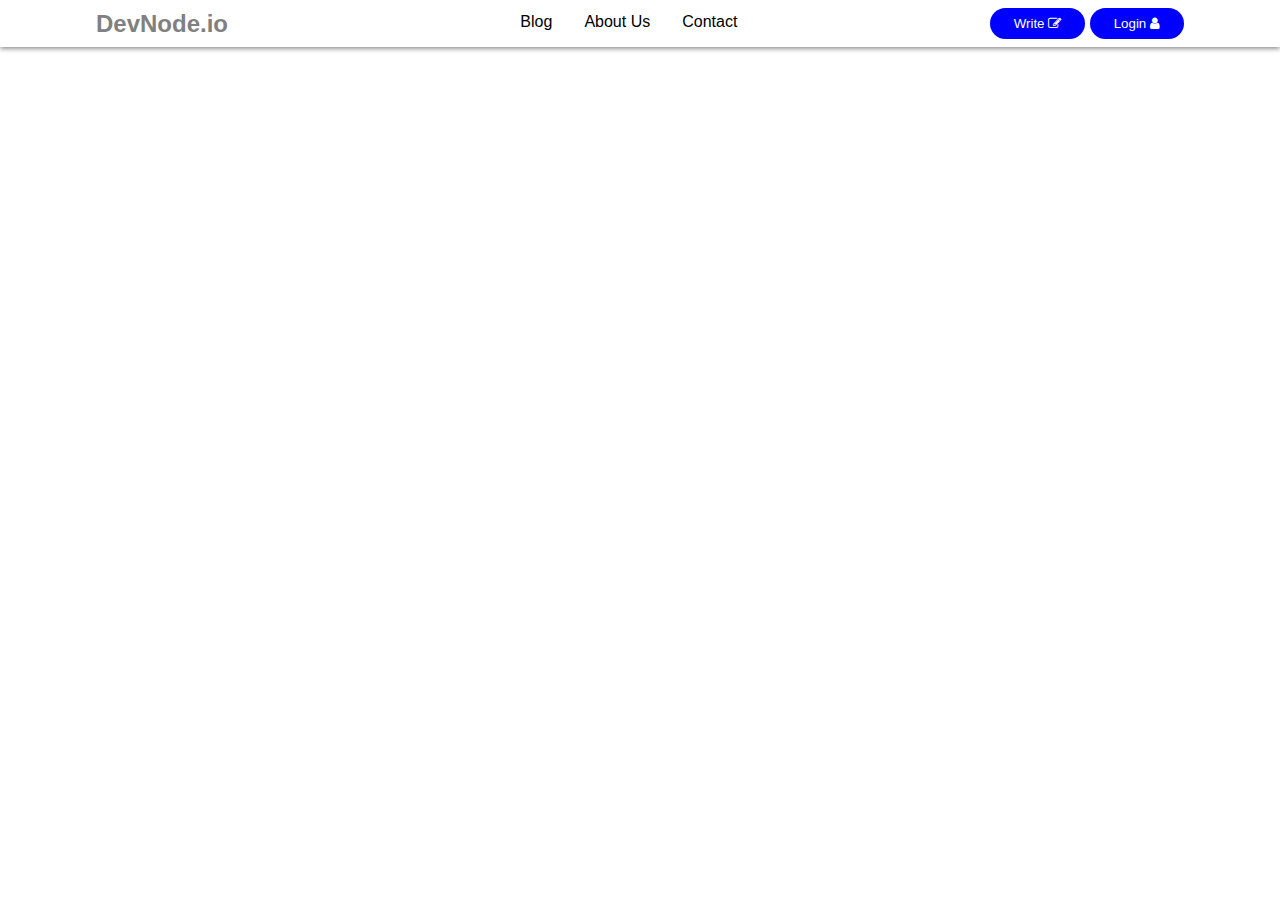
<file: index.html>
<!DOCTYPE html>
<html>
  <head>
    <title>Home Page</title>
    <link
      rel="stylesheet"
      href="https://cdnjs.cloudflare.com/ajax/libs/font-awesome/4.7.0/css/font-awesome.css"
      integrity="sha512-5A8nwdMOWrSz20fDsjczgUidUBR8liPYU+WymTZP1lmY9G6Oc7HlZv156XqnsgNUzTyMefFTcsFH/tnJE/+xBg=="
      crossorigin="anonymous"
      referrerpolicy="no-referrer"
    />
    <link rel="stylesheet" href="./css/main.css" />
  </head>
  <body>
    <main>
      <header class="main-header">
        <section class="brand">
          <span>DevNode.io</span>
        </section>
        <ul class="menu">
          <li><a href="#">Blog</a></li>
          <li>About Us</li>
          <li>Contact</li>
        </ul>
        <section>
          <button class="write-btn">
            <a href="/write-blog.html"
              >Write

              <i class="fa fa-edit"></i>
            </a>
          </button>
          <button class="write-btn">
            <a href="/login.html"
              >Login
              <i class="fa fa-user"></i>
            </a>
          </button>
        </section>
      </header>
      <section id="blog-list"></section>
    </main>
    <script src="./js/blog.js"></script>
  </body>
</html>
</file>
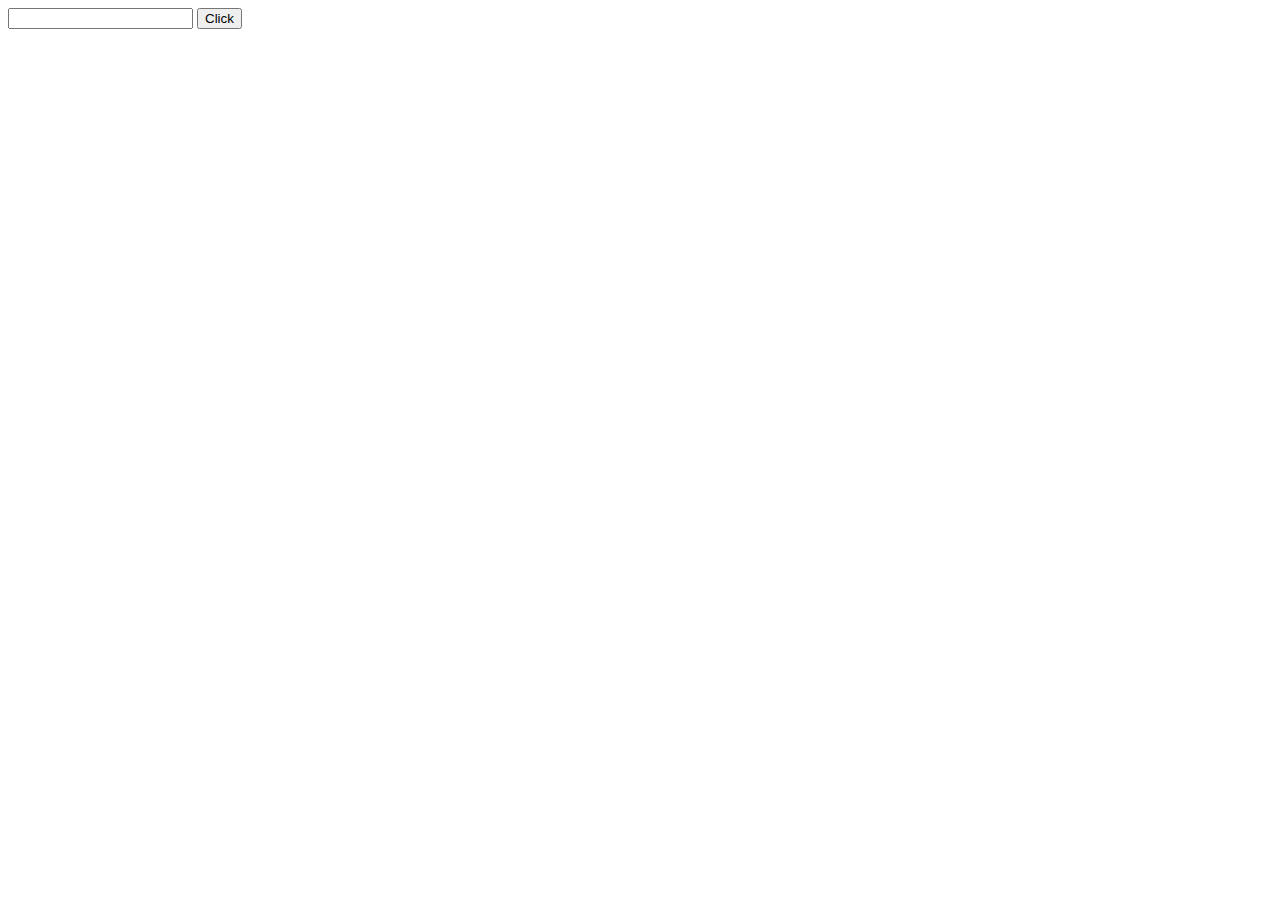
<file: data-store.html>
<!DOCTYPE html>
<html lang="en">
  <head>
    <meta charset="UTF-8" />
    <meta name="viewport" content="width=device-width, initial-scale=1.0" />
    <title>Document</title>
  </head>
  <body>
    <input type="text" id="input" />
    <button id="save">Click</button>
    <script src="./js/data-store.js"></script>
  </body>
</html>
</file>
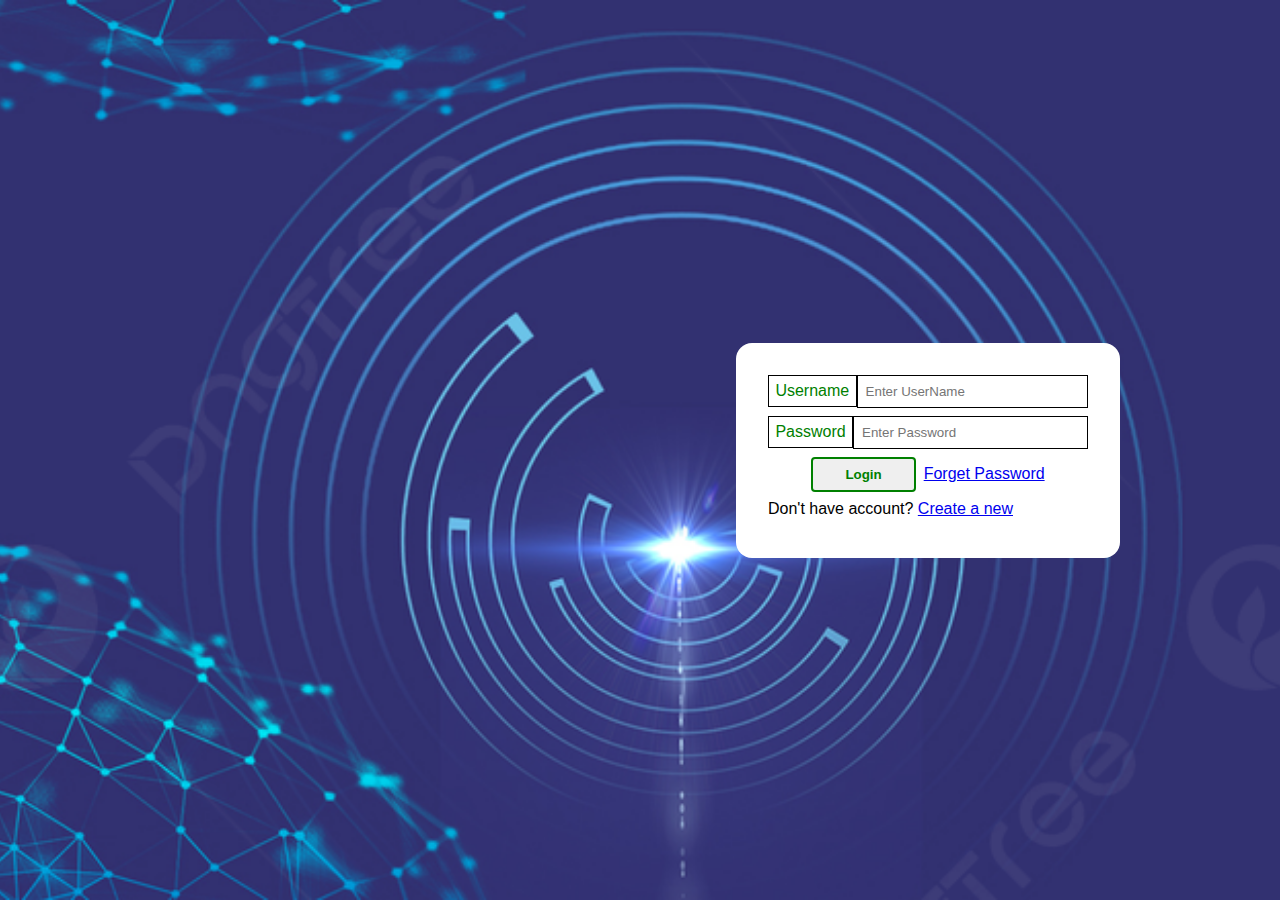
<file: login copy.html>
<!DOCTYPE html>
<html>
  <head>
    <title>Login</title>

    <link rel="stylesheet" href="./css/login.css" />
  </head>
  <body>
    <main class="login-page">
      <section class="login-section">
        <form action="">
          <div>
            <label for="">Username</label>
            <input type="text" name="" id="" placeholder="Enter UserName" />
          </div>
          <div>
            <label for="">Password</label>
            <input type="text" name="" id="" placeholder="Enter Password" />
          </div>
          <div class="sign-in">
            <button type="button">Login</button>
            <a href="#">Forget Password</a>
          </div>
          <div>
            <p class="align-right">
              Don't have account? <a href="#">Create a new</a>
            </p>
          </div>
        </form>
      </section>
    </main>
  </body>
</html>
</file>
<file: css/main.css>
* {
  box-sizing: border-box;
  margin: 0;
}

body,
button,
a,
input,
textarea {
  font-family: Arial, Helvetica, sans-serif;
}
.main-header {
  display: flex;
  justify-content: space-between;
  /* border: 1px solid black; */
  padding: 0.5rem 6rem;
  align-items: center;
  box-shadow: 0 0.1rem 5px 0 gray;

  position: sticky;
  top: 0;
  background-color: white;
}

.menu {
  list-style: none;
  display: flex;
}

.menu > li {
  margin: 0 1rem;
  border-bottom: 3px solid white;
  cursor: pointer;
}

.menu > li:hover {
  color: blue;
  border-bottom: 3px solid blue;
}

.brand {
  font-size: 1.5rem;
  font-weight: bold;
  color: gray;
}

.write-btn {
  border: none;
  background-color: blue;
  color: white;
  padding: 0.5rem 1.5rem;
  border-radius: 1rem;
}

.blog-area {
  margin: auto;
  width: 60%;
  /* border: 1px solid black; */
  display: flex;
  justify-content: space-between;
  margin-top: 2rem;
  padding: 2rem;
  box-shadow: 0 0rem 5px 0 gray;
  border-radius: 20px;
  align-items: center;
  background-color: white;
}

.image-preview {
  width: 20rem;
  /* border: 1px solid black; */
  box-shadow: 0 0rem 4px 0 gray;
}

.form-title {
  font-weight: bold;
}

.main-form div {
  margin: 1rem 0;
  width: 25vw;
  /* background-color: yellow; */
  display: flex;
}

.main-form div .input {
  width: 100%;
  background-color: rgb(213, 212, 212);
  border: 0;
  outline: 0;
  padding: 1rem 1.5rem;
  border-radius: 5px;
  resize: none;
}
.btn-save {
  border: none;
  padding: 0.5rem 2rem;
  background-color: green;
  color: white;
  border-radius: 5px;
}

.blog-area-view {
  margin: auto;
  width: 60%;
  /* border: 1px solid black; */
  display: flex;
  justify-content: space-between;
  margin: 2rem auto;
  box-shadow: 0 0rem 5px 0 gray;
  border-radius: 20px;
  align-items: center;
  overflow: hidden;
  background-color: white;
}
.image-preview-view {
  width: 20rem;
  /* border: 1px solid black; */
  box-shadow: 0 0rem 4px 0 gray;
  height: 100%;
}
.blog-area-view-text {
  width: 60%;
  padding: 0 1rem;
}
.blog-area-view-text .title {
}

.blog-area-view-text .desc {
  margin: 1rem 0;
}
.blog-area-view-text .author {
  text-align: right;
}

.d-none {
  display: none !important;
}

a {
  color: inherit;
  text-decoration: none;
}

.remove-blog {
  background-color: red;
  color: white;
  padding: 0.5rem 1rem;
  border: 0;
  border-radius: 30px;
  cursor: pointer;
}
.remove-blog:active {
  box-shadow: 0 0 5px 2px red;
}
</file>
<file: css/login.css>
* {
  margin: 0;
  box-sizing: border-box;
}

body,
button,
li,
a {
  font-family: Arial, Helvetica, sans-serif;
}
.login-page {
  height: 100vh;
  display: flex;
  justify-content: right;
  align-items: center;

  /* background-color: red; */
  /* background: linear-gradient(
    90deg,
    red 0% 20%,
    blue 20% 40%,
    yellow 40% 60%,
    green 60% 100%
  ); */
  background-image: url(../images/bg-login.jpg);
  background-size: cover;
  background-repeat: no-repeat;
  background-position: center;
}

.login-section {
  background-color: white;
  padding: 2rem;
  width: 30%;
  border-radius: 1rem;
  margin-right: 10rem;
}

.login-section div {
  display: flex;
  margin-bottom: 0.5rem;
  align-items: center;
}
.login-section div > label {
  border: 1px solid black;
  padding: 0.4rem;
}
.login-section div > input {
  border: 1px solid black;
  border-radius: 0;
  padding: 0.5rem;
  width: 100%;
  transition-property: width;
  transition-duration: 0.5s;
  outline: 0;
}

.login-section div > input:focus {
  width: 100%;
  background-color: rgb(8, 212, 8);
  border-radius: 0;
  border: 1px solid black;
}

.login-section div > label {
  color: green;
}

.login-section .sign-in {
  flex-direction: row;
  justify-content: center;
  align-items: center;
}

.login-section .sign-in > button {
  margin-right: 0.5rem;
  /* background-color: green; */
  border: 2px solid green;
  color: green;

  padding: 0.5rem 2rem;
  cursor: pointer;
  font-weight: bold;

  transition-property: background-color, color;
  transition-duration: 0.2s;
  border-radius: 0.25rem;
}
.login-section .sign-in > button:hover {
  background-color: green;
  color: white;
}

.login-section .sign-in > button:active {
  background-color: rgb(3, 183, 3);
  color: white;
}

.align-right {
  text-align: center;
}

.login-section .title {
  font-size: 1.5rem;
  font-weight: bold;
  margin-bottom: 0.5rem;
  text-align: center;
}

.fa-10rem {
  font-size: 10rem;
}

.pop-registration {
  display: none;
  position: fixed;
  width: 100%;
  height: 100vh;
  background-color: rgba(0, 0, 0, 0.714);
  top: 0;

  display: flex;
  justify-content: center;
  align-items: center;
}

.user-registration {
  width: 30%;

  background-color: white;
  padding: 2rem;
}

.user-registration div {
  display: flex;
  flex-direction: column;

  margin-bottom: 10px;
}

.user-registration div > label {
  font-weight: bold;
  margin-bottom: 3px;
}

.user-registration div > input {
  padding: 0.5rem 1rem;
  border: none;
  outline: none;
  border-bottom: 2px solid black;
}
.user-registration div > input:focus {
  border-bottom: 2px dashed green;
}
.btn {
  padding: 0.5rem;
  margin-bottom: 0.5rem;
  border: 0;
  cursor: pointer;
  /* x-axis y-axis blur scale color */
  transition-property: box-shadow;
  transition-duration: 0.5s;
}

.btn-success {
  box-shadow: 0 0 5px 0 green;
}

.btn-danger {
  box-shadow: 0 0 5px 0 red;
}

.btn-success:hover {
  box-shadow: 0 0 5px 2px green;
}

.btn-danger:hover {
  box-shadow: 0 0 5px 2px red;
}

.d-none {
  display: none !important;
}
</file>
